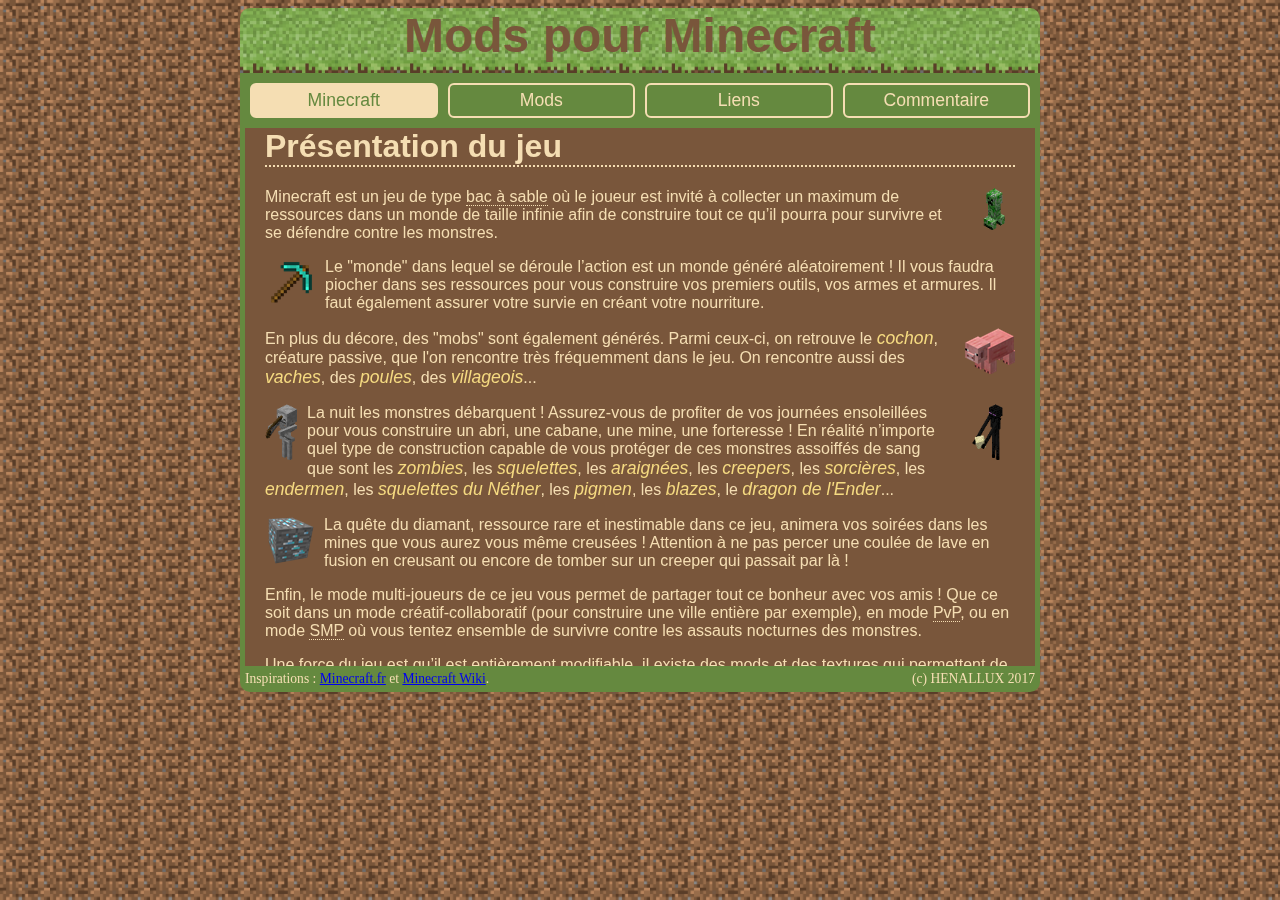
<file: index.html>
<!doctype html>
<html>
	<head>
		<title>Mods pour Minecraft</title>
		<!--<meta charset="UTF-8" /> -->
		<link href="css/minecraft.css" rel="stylesheet" type="text/css" />
		<style>
			
			main h1 {
				margin-top : 0px;
				font-family :  helvetica;
				border-bottom : dotted wheat 2px;
				
			}
		
			img:nth-of-type(2n) {
				float : left;
				margin-right : 10px;
			}
			
			img:nth-of-type(2n+1) {
				float : right;
				margin-left : 10px;
			}
			
			strong {
				font-size : 110%;
				font-style : italic;
				color : #F5DA81;
				font-weight : normal;
			}
			
			span{
				border-bottom : dotted wheat 1px;
			}
			
		</style>
	</head>
	<body> 
		<div id="wrapper">
			<header>
				<h1>Mods pour Minecraft</h1> 
			</header> 
			<nav> 
				<ul> 
					<li><a href="index.html" class="current">Minecraft</a></li>
					<li><a href="html/mods.html">Mods</a></li> 
					<li><a href="html/liens.html">Liens</a></li> 
					<li><a href="html/commentaire.html">Commentaire</a></li> 
				</ul> 
			</nav> 
			<main>
				<h1>Pr�sentation du jeu</h1>
				<img src = "./images/mobs/creeper.png" alt="creeper"/>
				<p>Minecraft est un jeu de type <span title="Jeu sans condition de victoire explicite, o� c'est au joueur de se cr�er ses propres objectifs">
				bac � sable</span> o� le joueur est invit� � collecter un
				maximum de ressources dans un monde de taille infinie afin de construire tout ce
				qu�il pourra pour survivre et se d�fendre contre les monstres.</p>
				<img src = " ./images/divers/pioche.png" alt="pioche"/>
				<p>Le "monde" dans lequel se d�roule l�action est un monde g�n�r� al�atoirement ! Il
				vous faudra piocher dans ses ressources pour vous construire vos premiers outils, vos
				armes et armures. Il faut �galement assurer votre survie en cr�ant votre
				nourriture.</p>
				<img src = "./images/mobs/cochon.png" alt="cochon"/>
				<p>En plus du d�core, des "mobs" sont �galement g�n�r�s. Parmi ceux-ci, on retrouve
				le <strong>cochon</strong>, cr�ature passive, que l'on rencontre tr�s
				fr�quemment dans le jeu. On
				rencontre aussi des <strong>vaches</strong>, des 
				<strong>poules</strong>, des <strong>villageois</strong>...</p>
				<img src = "./images/mobs/squelette.png" alt="squelette"/>
				<img src = "./images/mobs/enderman.png" alt="enderman"/>
				<p>La nuit les monstres d�barquent ! Assurez-vous de profiter de vos journ�es
				ensoleill�es pour vous construire un abri, une cabane, une mine, une forteresse ! En
				r�alit� n�importe quel type de construction capable de vous prot�ger de ces monstres
				assoiff�s de sang que sont les <strong>zombies</strong>, les
				<strong>squelettes</strong>, les <strong>araign�es</strong>,
				les <strong>creepers</strong>, les <strong>sorci�res</strong>,
				les <strong>endermen</strong>, les <strong>squelettes du N�ther</strong>,
				les <strong>pigmen</strong>, les <strong>blazes</strong>, le
				<strong>dragon de l'Ender</strong>...</p>
				<img src = "./images/divers/ore.png" alt="ore"/>
				<p>La qu�te du diamant, ressource rare et inestimable dans ce jeu, animera vos
				soir�es dans les mines que vous aurez vous m�me creus�es ! Attention � ne pas percer
				une coul�e de lave en fusion en creusant ou encore de tomber sur un creeper qui
				passait par l� !</p>
				<p>Enfin, le mode multi-joueurs de ce jeu vous permet de partager tout ce bonheur
				avec vos amis ! Que ce soit dans un mode cr�atif-collaboratif (pour construire une
				ville enti�re par exemple), en mode <span title="Joueur contre Joueur - chacun pour soi">PvP</span>,
				ou en mode <span title="Survival Multi Player - Survie en Multijoueur">SMP</span> o� vous tentez ensemble de
				survivre contre les assauts nocturnes des monstres.</p>
				<p>Une force du jeu est qu�il est enti�rement modifiable, il existe des mods et des
				textures qui permettent de modifier le <span title='Anglicisme signifiant "la mani�re dont on joue" ou encore "ce que le jeu permet"'>gameplay</span>
				et les graphismes du jeu. Minecraft a donc une dur�e de vie quasi illimit�e.
				Prenez votre pioche et soyez le bienvenu sur Minecraft : une aventure de pixels dans
				un monde qui vous appartient et dont la seule limite est l�imagination !<p>
			</main> 
			<footer> 
				<p>Inspirations : 
					<a href="http://minecraft.fr">Minecraft.fr</a> et
					<a href="http://minecraft-fr.gamepedia.com/Minecraft_Wiki"> Minecraft Wiki</a>. 
				</p> 
				<p>(c) HENALLUX 2017</p> 
			</footer> 
		</div>
	</body>
</html>
</file>
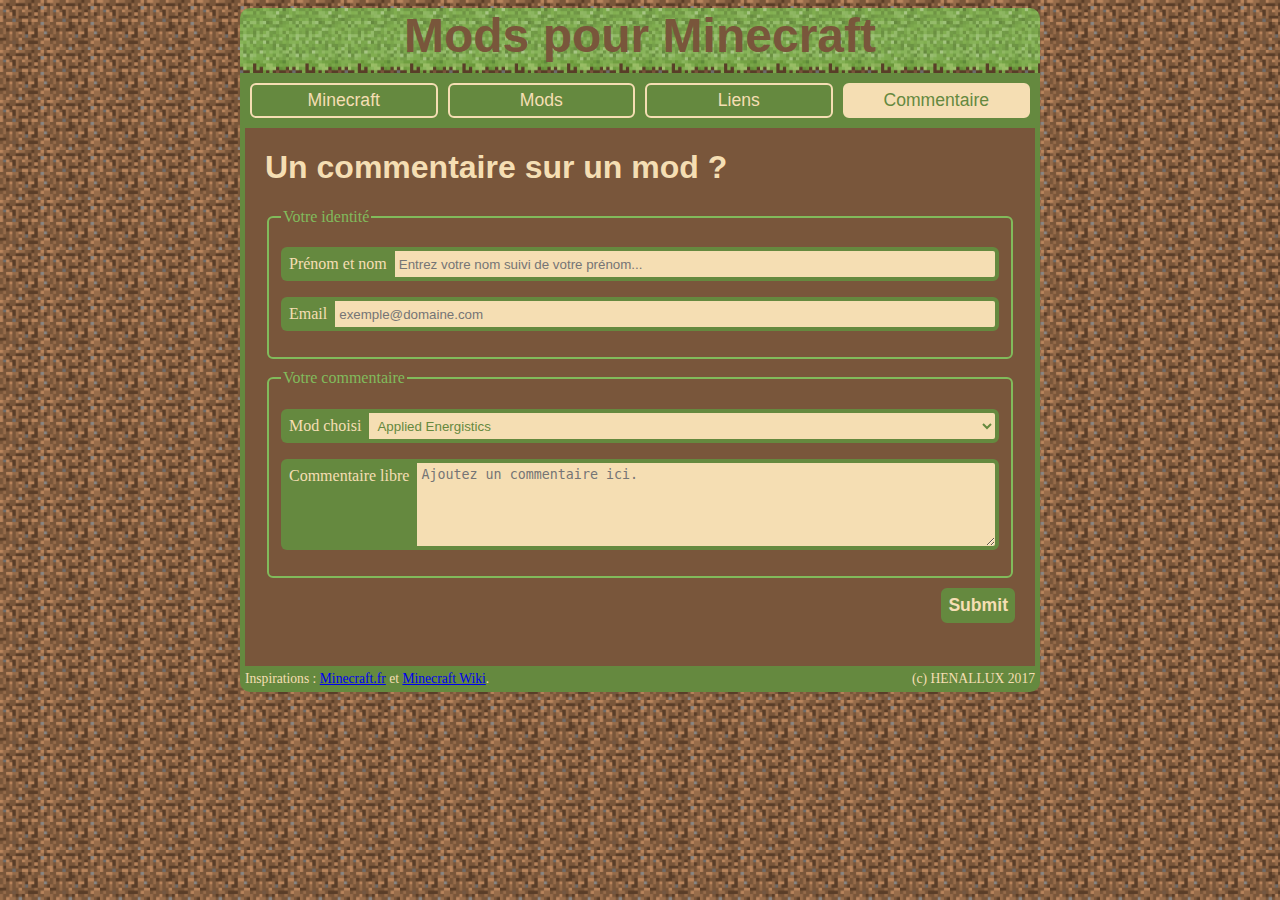
<file: html/commentaire.html>
<!doctype html>
<html>
	<head>
		<title>Mods pour Minecraft</title>
		<meta charset="UTF-8" />
		<link href="../css/minecraft.css" rel="stylesheet" type="text/css" />
		<link href="../css/form.css" rel="stylesheet" type="text/css" />
		
	</head>
	<body> 
		<div id="wrapper">
			<header>
				<h1>Mods pour Minecraft</h1> 
			</header> 
			<nav> 
				<ul> 
					<li><a href="../index.html">Minecraft</a></li>
					<li><a href="mods.html">Mods</a></li> 
					<li><a href="liens.html">Liens</a></li> 
					<li><a href="commentaire.html" class="current">Commentaire</a></li> 
				</ul> 
			</nav> 
			<main>
				<h1>Un commentaire sur un mod ?</h1>
				<form action="http://vm-debian.iesn.be/ig40/showGetPost.php" method="POST">
					<fieldset>
						<legend>Votre identité</legend>
						<p class="entree">
							<label for="nomPrenom">Prénom et nom</label>
							<input type="text"  id="nomPrenom" name="nomPrenom" required placeholder="Entrez votre nom suivi de votre prénom..."/>
						</p>
						<p class="entree"> 
							<label for="mail" >Email</label> 
							<input type="email" id="mail" name="mail" required placeholder="exemple@domaine.com"/>
						</p> 
					</fieldset> 
					<fieldset>
						<legend>Votre commentaire</legend>
						<p class="entree"> 
							<label for="modChoisi">Mod choisi</label>
							<select name="mod" id="modChoisi">
								<option value="AE">Applied Energistics</option> 
								<option value="BC">BiblioCraft</option>
								<option value="BR">Big Reactors</option> 
								<option value="BOP">Biomes O'Plenty</option>
								<option value="CCB">Chisel/Carpenter'block</option>
								<option value="TF">Twilight Forest</option>
							</select>
						</p>
						<p class="entree">
							<label for="comm">Commentaire libre</label> 
							<textarea id="comm" name="comm" cols="44" rows="5" placeholder="Ajoutez un commentaire ici."></textarea>
						</p>
					</fieldset>
					<input type="submit" id="bouton"/> 
				</form>
			</main> 
			<footer> 
				<p>Inspirations : 
					<a href="http://minecraft.fr">Minecraft.fr</a> et
					<a href="http://minecraft-fr.gamepedia.com/Minecraft_Wiki"> Minecraft Wiki</a>. 
				</p> 
				<p>(c) HENALLUX 2017</p> 
			</footer> 
		</div>
	</body>
</html>
</file>
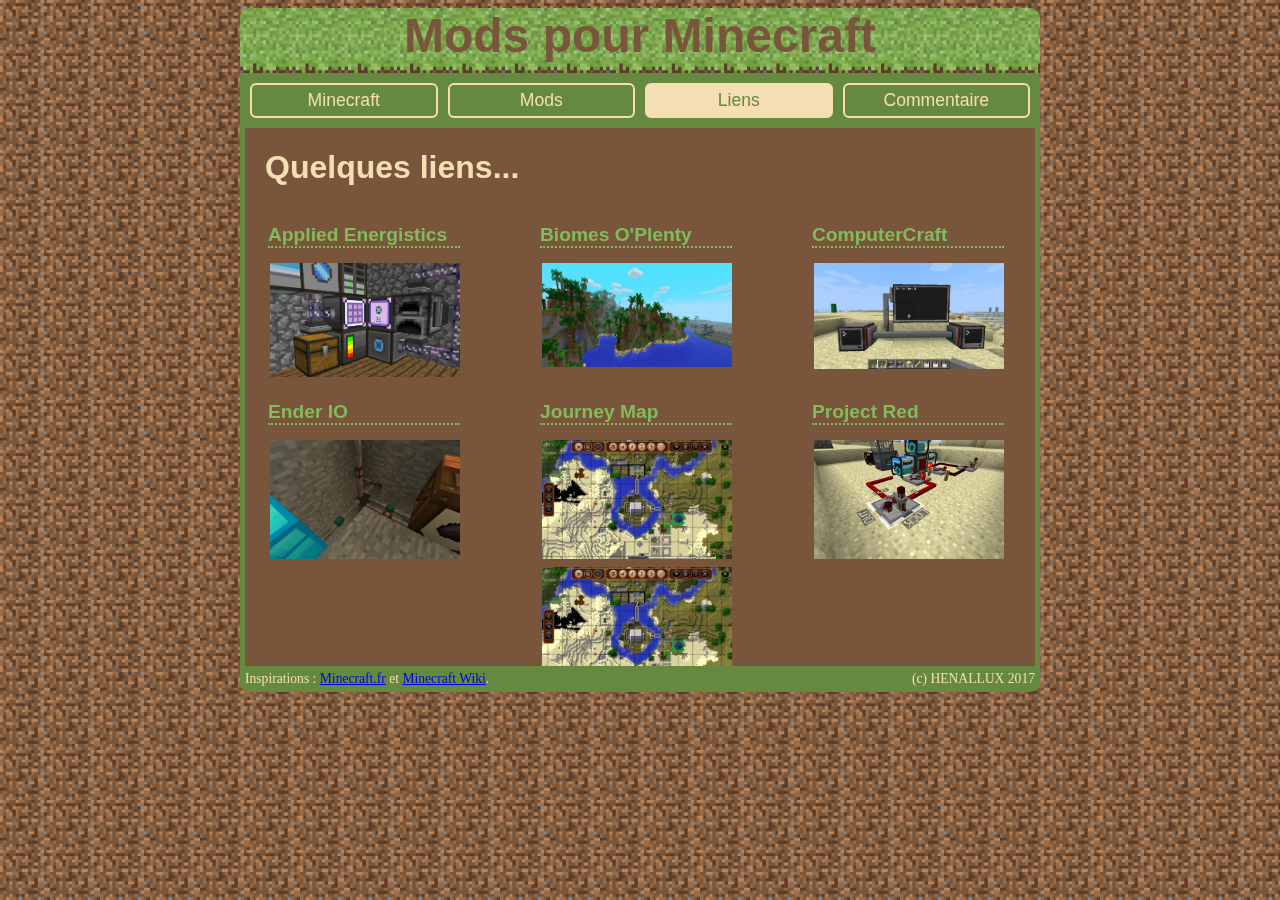
<file: html/liens.html>
<!doctype html>
<html>
	<head>
		<title>Mods pour Minecraft</title>
		<meta charset="UTF-8" />
		<link href="../css/minecraft.css" rel="stylesheet" type="text/css" />
		<style>
			article.lienMod {
				color : rgb(129,187,91);
				margin : 0px;
				padding : 3px;
				width : 200px;
				min-width : 200px;
			}
			
			article.lienMod h1{
				font-size : 120%;
				font-family : helvetica;
				margin-right : 8px;
				border-bottom : 2px dotted rgb(129,187,91)
			}
			
			article.lienMod img{
				margin-right : auto;
				margin-left : auto;
				width : 95%;
				border : 2px solid rgb(121,86,59);
			}
			
			article.lienMod img:hover{
				border : 2px solid rgb(129,187,91);
			}
			
			#artWrapper{
				display : flex;
				flex-wrap : wrap;
				justify-content : space-between;
			}
		</style>
	</head>
	<body> 
		<div id="wrapper">
			<header>
				<h1>Mods pour Minecraft</h1> 
			</header> 
			<nav> 
				<ul> 
					<li><a href="../index.html">Minecraft</a></li>
					<li><a href="mods.html">Mods</a></li> 
					<li><a href="liens.html" class="current">Liens</a></li> 
					<li><a href="commentaire.html">Commentaire</a></li> 
				</ul> 
			</nav> 
			<main>	
				<h1>Quelques liens...</h1> 
				<div id="artWrapper">
					<article class ="lienMod"> 
						<h1>Applied Energistics</h1>
						<a href="http://ae-mod.info/"><img src="../images/mods/appliedEnergistic.jpg" alt="Applied Energistics"/> </a>
					</article>
					<article class ="lienMod"> 
						<h1>Biomes O'Plenty</h1> 
					<a href="http://fr.biomesoplenty.wikia.com/"> <img src="../images/mods/biomesOPlenty.jpg" alt="Biomes O'Plenty"/> </a> 
						</article> 
						<article class ="lienMod">
						<h1>ComputerCraft</h1>
					<a href="http://www.computercraft.info/"> <img src="../images/mods/computerCraft.jpg" alt="ComputerCraft"/> </a> 
					</article> 
					<article class ="lienMod"> 
						<h1>Ender IO</h1> 
						<a href="http://enderio.com/"> <img src="../images/mods/enderIO.jpg" alt="Ender IO"/> </a> 
					</article> 
					<article class ="lienMod"> 
						<h1>Journey Map</h1>

						<a href="http://journeymap.techbrew.net/"> <img title="Lien pas disponible" src="../images/mods/journeyMap.jpg" alt="Journey Map"/> </a> 

						<!-- The previews link is no longer available: http://journeymap.techbrew.net/-->
						<a href="https://www.patreon.com/techbrew"> <img src="../images/mods/journeyMap.jpg" alt="Journey Map"/> </a> 
					</article> 
					<article class ="lienMod"> 
						<h1>Project Red</h1>
						<a href=" http://projectredwiki.com"> <img src="../images/mods/projectRed.jpg" alt="Project Red"/> </a> 
					</article>
				</div>	
			</main> 
		
			<footer> 
				<p>Inspirations : 
					<a href="http://minecraft.fr">Minecraft.fr</a> et
					<a href="http://minecraft-fr.gamepedia.com/Minecraft_Wiki"> Minecraft Wiki</a>. 
				</p> 
				<p>(c) HENALLUX 2017</p> 
			</footer> 
		</div>
	</body>
</html>
</file>
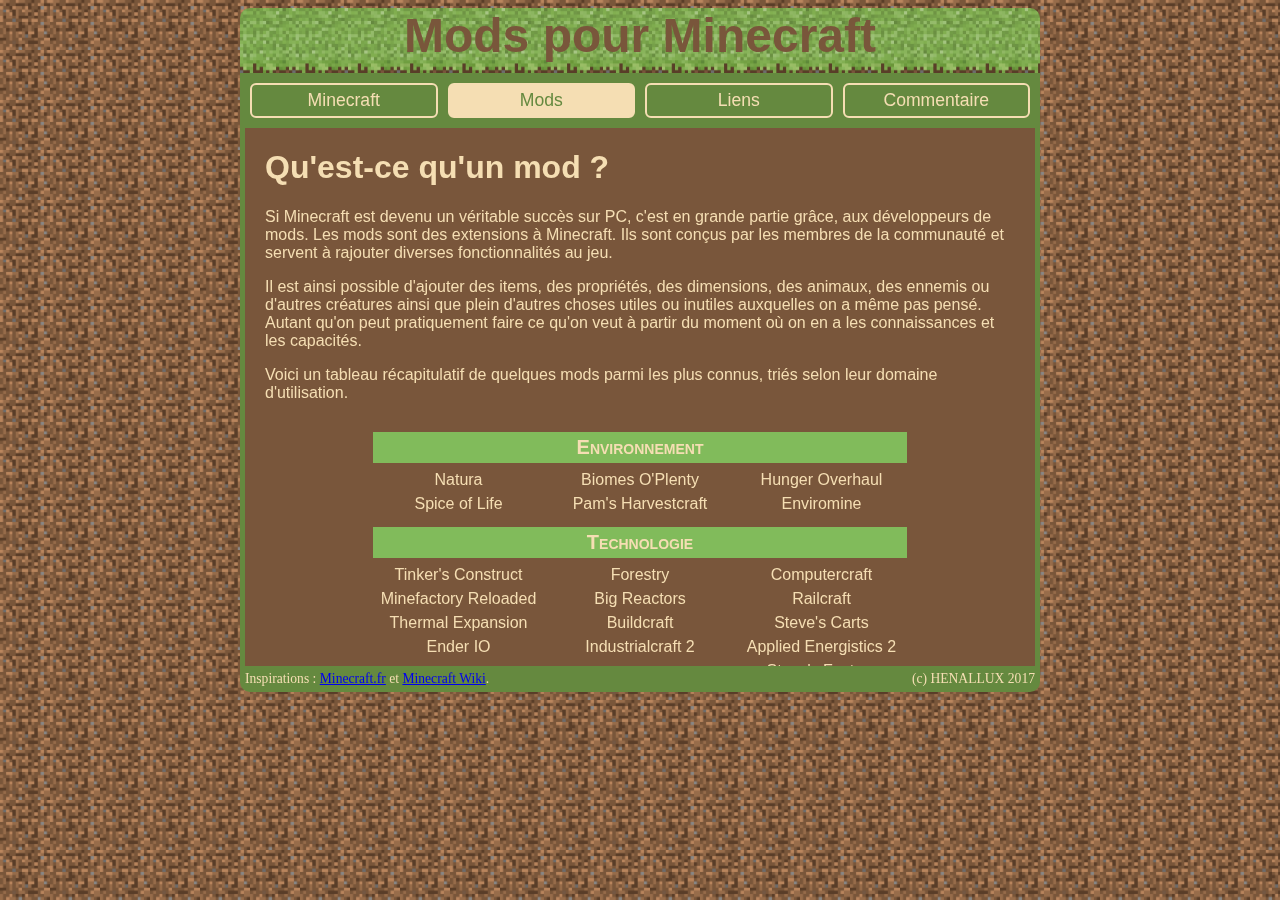
<file: html/mods.html>
<!doctype html>
<html>
	<head>
		<title>Mods pour Minecraft</title>
		<style>
			#mods {
				margin : 0px auto 0px auto;
				padding : 8px;
				width : 75%;
			}
			
			th{
				background-color : rgb(129,187,91);
				border : 4px solid rgb(121,86,59);
				font-size : 125%;
				font-variant : small-caps;
				padding : 4px 8px 4px 8px;
			}
			
			td {
				width : 33.33333%;
				padding : 2px;
				text-align : center;
			}
			
			ul#modpack li{
				list-style-image : url(../images/FTB.png);
			}
			
		</style>
		<!-- <meta charset="UTF-8" /> -->
		<link href="../css/minecraft.css" rel="stylesheet" type="text/css" />
	</head>
	<body> 
		<div id="wrapper">
			<header>
				<h1>Mods pour Minecraft</h1> 
			</header> 
			<nav> 
				<ul> 
					<li><a href="../index.html">Minecraft</a></li>
					<li><a href="mods.html" class="current">Mods</a></li> 
					<li><a href="liens.html">Liens</a></li> 
					<li><a href="commentaire.html">Commentaire</a></li> 
				</ul> 
			</nav> 
			<main>
				<h1>Qu'est-ce qu'un mod ?</h1>
				<p>
					Si Minecraft est devenu un v�ritable succ�s sur PC, c'est en grande partie gr�ce,
					aux d�veloppeurs de mods. Les mods sont des extensions � Minecraft. Ils sont con�us
					par les membres de la communaut� et servent � rajouter diverses fonctionnalit�s au
					jeu.
				</p>
				<p>
					Il est ainsi possible d'ajouter des items, des propri�t�s, des dimensions, des
					animaux, des ennemis ou d'autres cr�atures ainsi que plein d'autres choses utiles ou
					inutiles auxquelles on a m�me pas pens�. Autant qu'on peut pratiquement faire ce
					qu'on veut � partir du moment o� on en a les connaissances et les capacit�s.
				</p>
				<p>
					Voici un tableau r�capitulatif de quelques mods parmi les plus connus, tri�s selon
					leur domaine d'utilisation.
				</p>
				<table id="mods">
					<tr>
						<th colspan="3">Environnement</th>
					</tr>
					<tr>
						<td>Natura</td> <td>Biomes O'Plenty</td> <td>Hunger Overhaul</td>
					</tr>
						<td>Spice of Life</td><td>Pam's Harvestcraft</td><td>Enviromine</td>
					<tr>
						<td></td><td></td><td></td>
					</tr>
					<tr>
						<th colspan="3">Technologie</th>
					</tr>
					<tr>
						<td>Tinker's Construct</td><td>Forestry</td><td>Computercraft</td>
					</tr>
					<tr>
						<td>Minefactory Reloaded</td><td>Big Reactors</td><td>Railcraft</td>
					</tr>
					<tr>
						<td>Thermal Expansion</td><td>Buildcraft</td><td>Steve's Carts</td>
					</tr>
					<tr>
						<td>Ender IO</td><td>Industrialcraft 2</td><td>Applied Energistics 2</td>
					</tr>
					<tr>
						<td>Pneumaticraft</td><td>Project Red</td><td>Steve's Factory Manager</td>
					</tr>
					<tr>
						<th colspan="3">D�coration/pratique </th>
					</tr>
					<tr>
						<td>Chisel</td><td>Carpenter's Blocks</td><td>Jabba</td>
					</tr>
					<tr>
						<td>Iron chests</td><td>Extra Utilities</td><td>Open Blocks </td>
					</tr>
					<tr>
						<td>Bibliocraft</td>
					</tr>
					<tr>
						<th>Exploration</th><th>Utilitaires</th><th>Magie</th>
					</tr>
					<tr>
						<td>Twilight Forest</td><td>Inventory Tweaks</td><td>Botania </td>
					</tr>
					<tr>
						<td>Mystcraft</td><td>Not Enough Items</td><td>Witchery</td>
					</tr>
					<tr>
						<td>Runic Dungeons</td><td>W.a.i.l.a.</td><td>Thaumcraft</td>
					</tr>
					<tr>
						<td>Chocolade Dungeons</td><td>JourneyMap</td><td>Blood Magic </td>
					</tr>
				</table>
				
				<p>
					Les possibilit�s sont si grandes que vient parfois se poser la question de savoir si Minecraft 
					doit �tre consid�r� comme un jeu ou un outil pour les cr�er ?
				</p> 
				
				<h1>Qu'est-ce qu'un modpack ?</h1> 
				
				<p>
					Le probl�me des mods, c'est que beaucoup sont incompatibles entre eux. Il est alors souvent 
					compliqu� d'ajouter plusieurs mods � Minecraft.
				</p> 
				<p>
					Les modpacks sont des ensembles de mods qui sont configur�s de mani�re � ce que chacun puisse fonctionner convenablement. 
					Il existe de nombreux modpacks dont ceux li�s au launcher Fead The Beast. Voici quelques modpacks pr�vus pour la version 1.7.10 de Minecraft : 
				</p> 
				
				<ul id="modpack">
					<li>Infinity</li>
					<li>Resurrection</li>
					<li>Direwolf20 1.7</li>
				</ul>

			</main> 
			<footer> 
				<p>Inspirations : 
					<a href="http://minecraft.fr">Minecraft.fr</a> et
					<a href="http://minecraft-fr.gamepedia.com/Minecraft_Wiki"> Minecraft Wiki</a>. 
				</p> 
				<p>(c) HENALLUX 2017</p> 
			</footer> 
		</div>
	</body>
</html>
</file>
<file: css/minecraft.css>
body { 
	background-image: url('../images/dirt.png');
	background-size : 50px 50px; 
	padding : 0px; 
}

#wrapper {
	width : 800px;
	margin-left : auto;
	margin-right : auto;
}

header{
	border-radius : 10px 10px 0px 0px;
	text-align : center;	
	color : rgb(121,86,59);
	background-image : url('../images/grass.jpg');
	background-size : auto  100%;
	height : 65px;
	
}

header h1{
	font-size : 300%;
	font-family : helvetica;
	margin : 0;
}

nav {
	background-color : rgb(101,137,63);
	height : 55px;
}

nav ul{
	 margin : 0px;
	 padding : 0px;
	 list-style-type : none;
}

nav a{
	padding: 5px;
	margin : 10px 0px 10px 10px;
	border : 2px solid wheat;
	border-radius : 6px;
	background-color : rgb(101,137,63);
	font-family : sans-serif;
	font-size : 110%;
	color : wheat;
	float : left;
	width : 173.5px;
	text-align : center;
	text-decoration : none;
	
}

a.current {
	background-color : wheat;
	color : rgb(101,137,63);
}

nav a:not(.current):hover{
	border-color : lime;
}

footer{
	border-radius : 0px 0px 10px 10px;
	font-size : 85%;
	color : wheat;
	background-color : rgb(101,137,63);
	padding : 5px;
	display : flex;
	justify-content : space-between;
}

footer p{margin : 0px}

main {
	height : 538px;
	background-color : rgb(121,86,59);
	padding : 0px 20px 0px 20px;
	border-left : solid rgb(101,137,63) 5px;
	border-right : solid rgb(101,137,63) 5px;
	color : wheat;
	font-family : sans-serif;
	overflow : auto;
}
</file>
<file: css/form.css>
fieldset {
	font-family : sans serif;
	color : rgb(129,187,91);
	border : 2px solid rgb(129,187,91);
	border-radius : 6px;
	margin-bottom : 10px;
}

label {
	background-color : rgb(101,137,63);
	padding : 4px;
	border : 4px solid rgb(101,137,63);
	border-right : 0px;
	border-radius : 6px 0px 0px 6px;
	color:wheat;
}

input, textarea, select {
	background-color : wheat;
	margin : 0px;
	padding : 4px;
	border : 4px solid rgb(101,137,63);
	border-radius : 0px 6px 6px 0px;
	color : rgb(101,137,63);
	flex-grow : 1;
}

p.entree{
	display : flex;
}

#bouton{
	padding : 5px;
	background-color : rgb(101,137,63);
	border :  2px solid rgb(101,137,63);
	border-radius : 6px;
	color: wheat;
	font-weight : bold;
	font-size : 110%;
	font-family : sans-serif;
	display : block;
	margin-left : auto;
	margin-bottom : 8px;
}

#bouton:hover{
	background-color : wheat;
	color: rgb(101,137,63);
}
</file>
